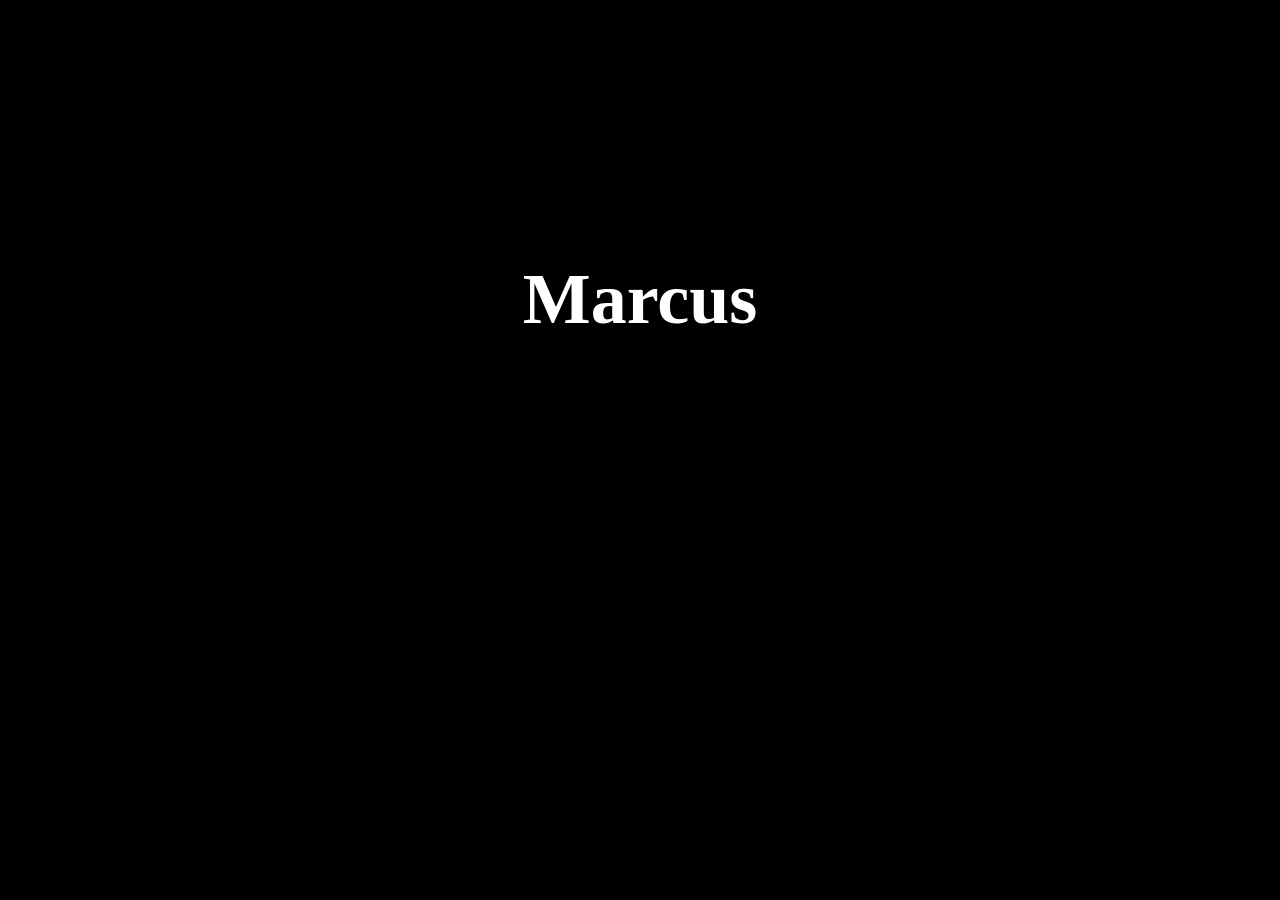
<file: Atividade 03/index.html>
<!DOCTYPE html>
<html lang="pt-br">

<head>
    <meta charset="UTF-8">
    <meta name="viewport" content="width=device-width, initial-scale=1.0">
    <title>Document</title>
    <link rel="stylesheet" href="index.css">
</head>

<body>

    <h1 id="titulo">Título</h1>

</body>

<script src="index.js"></script>


</html>
</file>
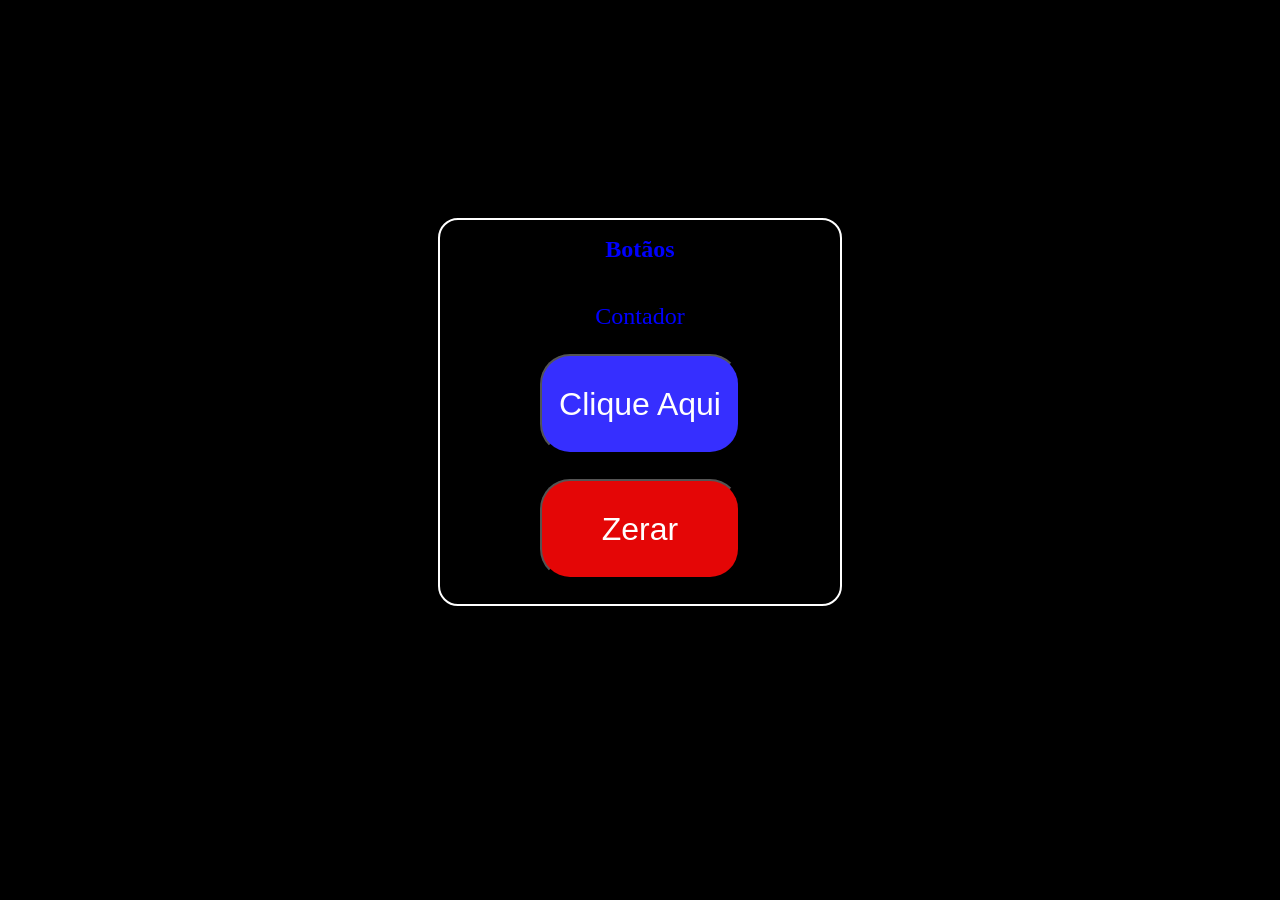
<file: Atividade 04/index.html>
<!DOCTYPE html>
<html lang="pt-br">

<head>
    <meta charset="UTF-8">
    <meta name="viewport" content="width=device-width, initial-scale=1.0">
    <title>botao</title>
    <link rel="stylesheet" href="index.css">
</head>

<body>

    <div class="conteiner">
        <h1>Botãos</h1>
        <p id="texto">Contador</p>
        <button id="botao">Clique Aqui</button>
        <button id="zerar">Zerar</button>
    </div>

</body>

<script src="index.js"></script>

</html>
</file>
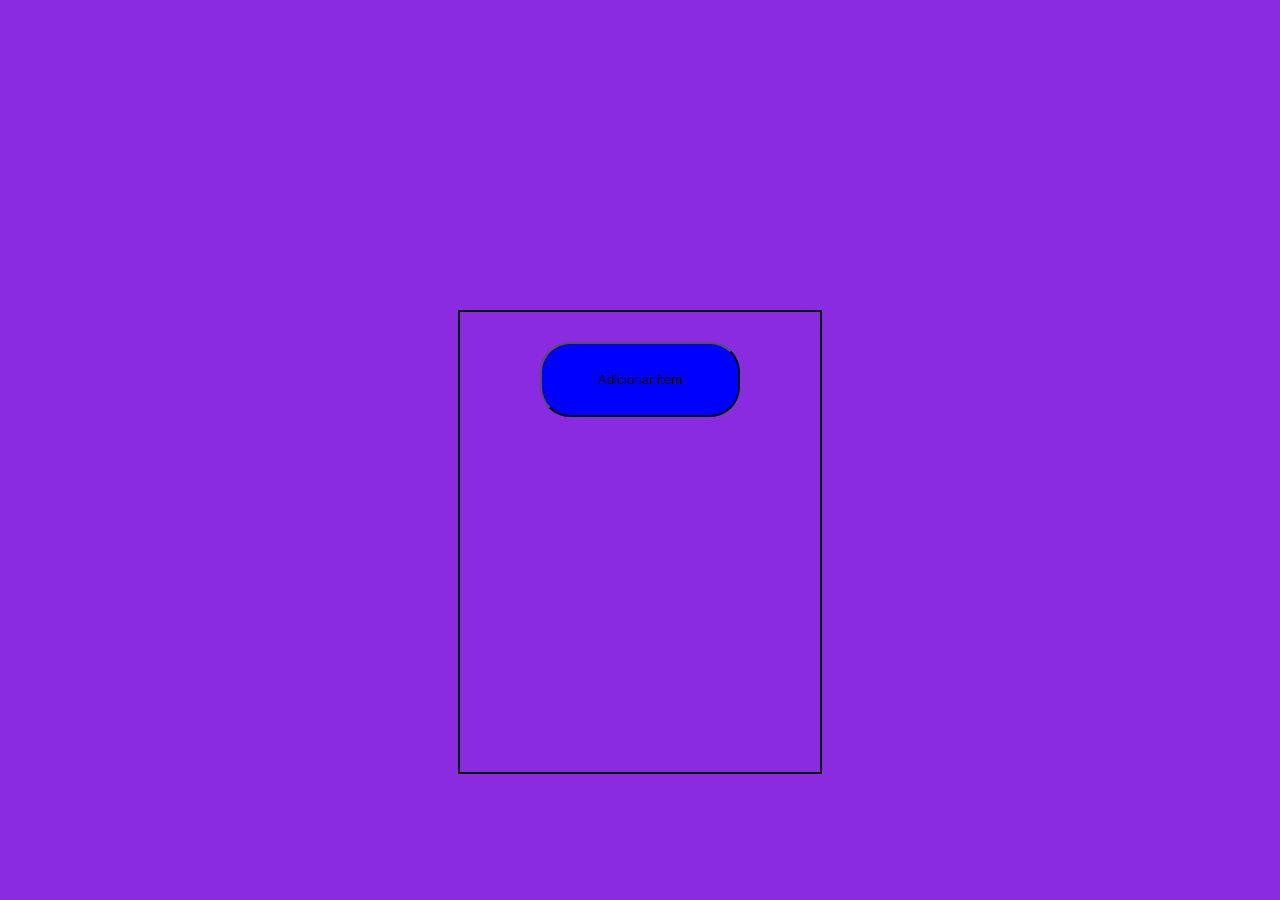
<file: Atividade 05/index.html>
<!DOCTYPE html>
<html lang="pt-br">

<head>
    <meta charset="UTF-8">
    <meta name="viewport" content="width=device-width, initial-scale=1.0">
    <link rel="stylesheet" href="index.css">
    <title>lista</title>
</head>

<body>

    <div class="container">
        <button id="botao">Adicionar item</button>
        <ul class="lista"></ul>
    </div>
</body>

<script src="index.js"></script>

</html>
</file>
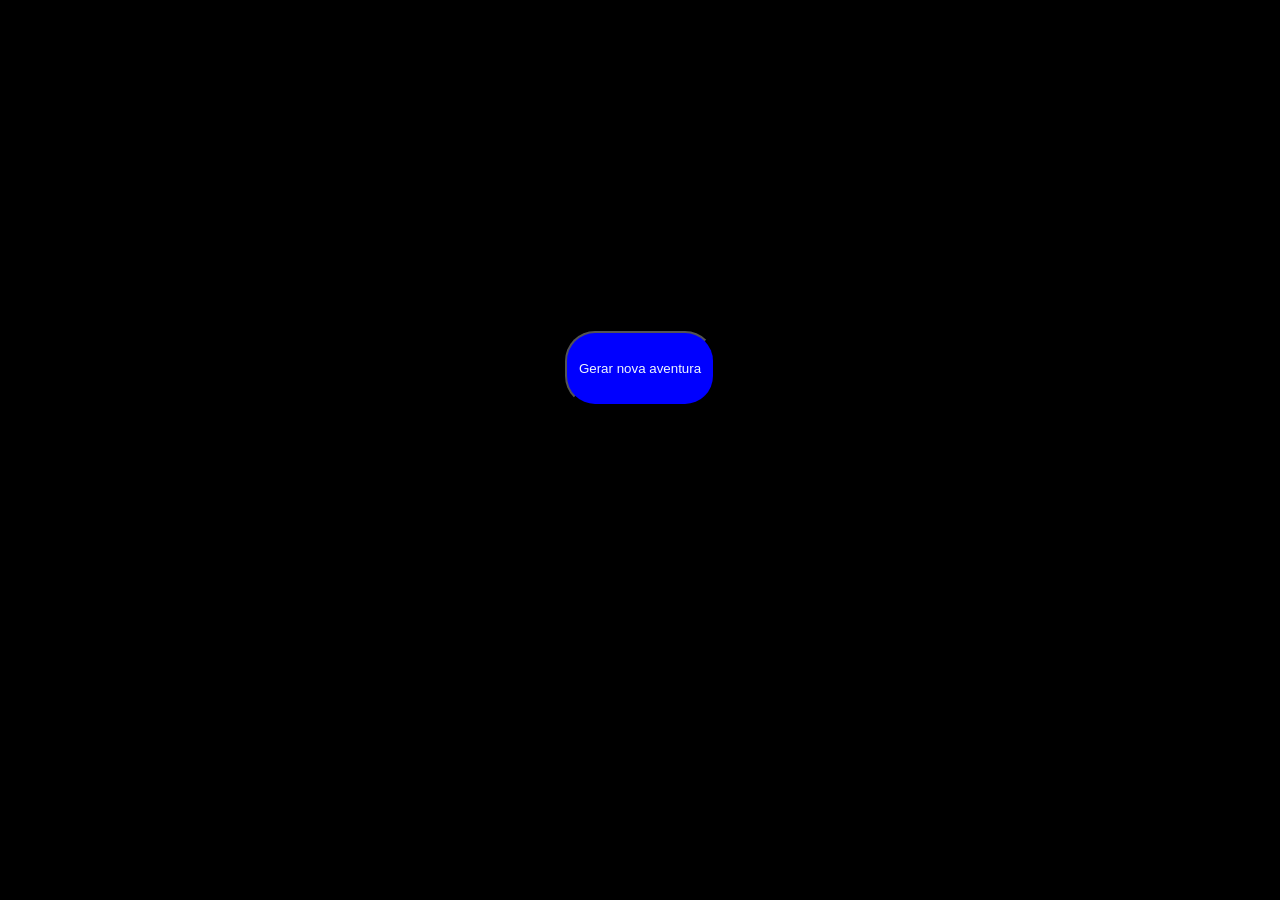
<file: Atividade 06/index.html>
<!DOCTYPE html>
<html lang="pt-br">

<head>
    <meta charset="UTF-8">
    <meta name="viewport" content="width=device-width, initial-scale=1.0">
    <title>Document</title>
    <link rel="stylesheet" href="index.css">
</head>

<body>

    <div clsss="container">
        <h1 id="aventura"></h1>
        <button id="botao">Gerar nova aventura</button>
    </div>
</body>

<script src="index.js"></script>

</html>
</file>
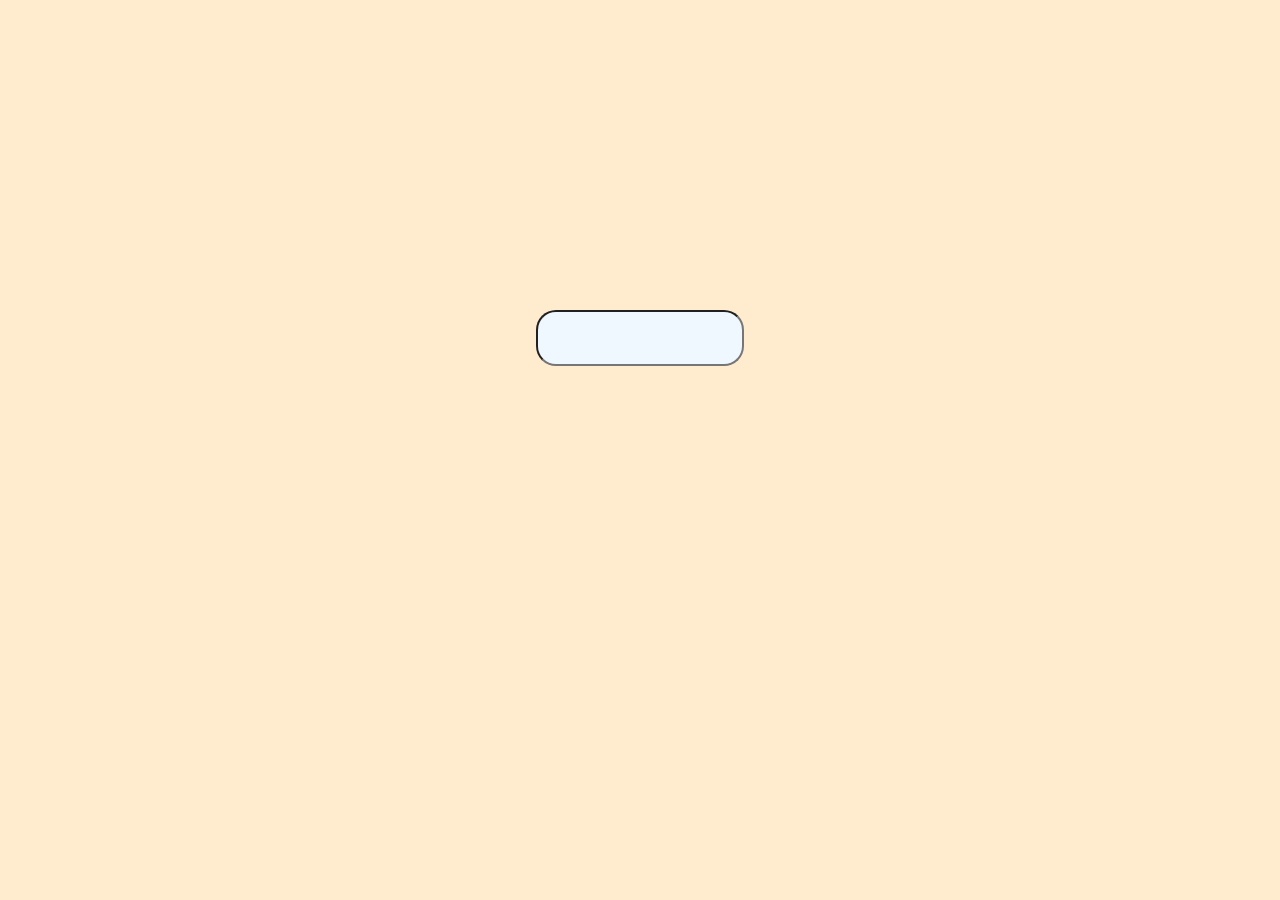
<file: Atividade 08/index.html>
<!DOCTYPE html>
<html lang="pt-br">

<head>
    <meta charset="UTF-8">
    <meta name="viewport" content="width=device-width, initial-scale=1.0">
    <title>Document</title>
    <link rel="stylesheet" href="index.css">
</head>

<body>
    <div class="container">
        <input type="text" id="sabor">
        <p id="resposta"></p>
    </div>
</body>

<script src="index.js"></script>

</html>
</file>
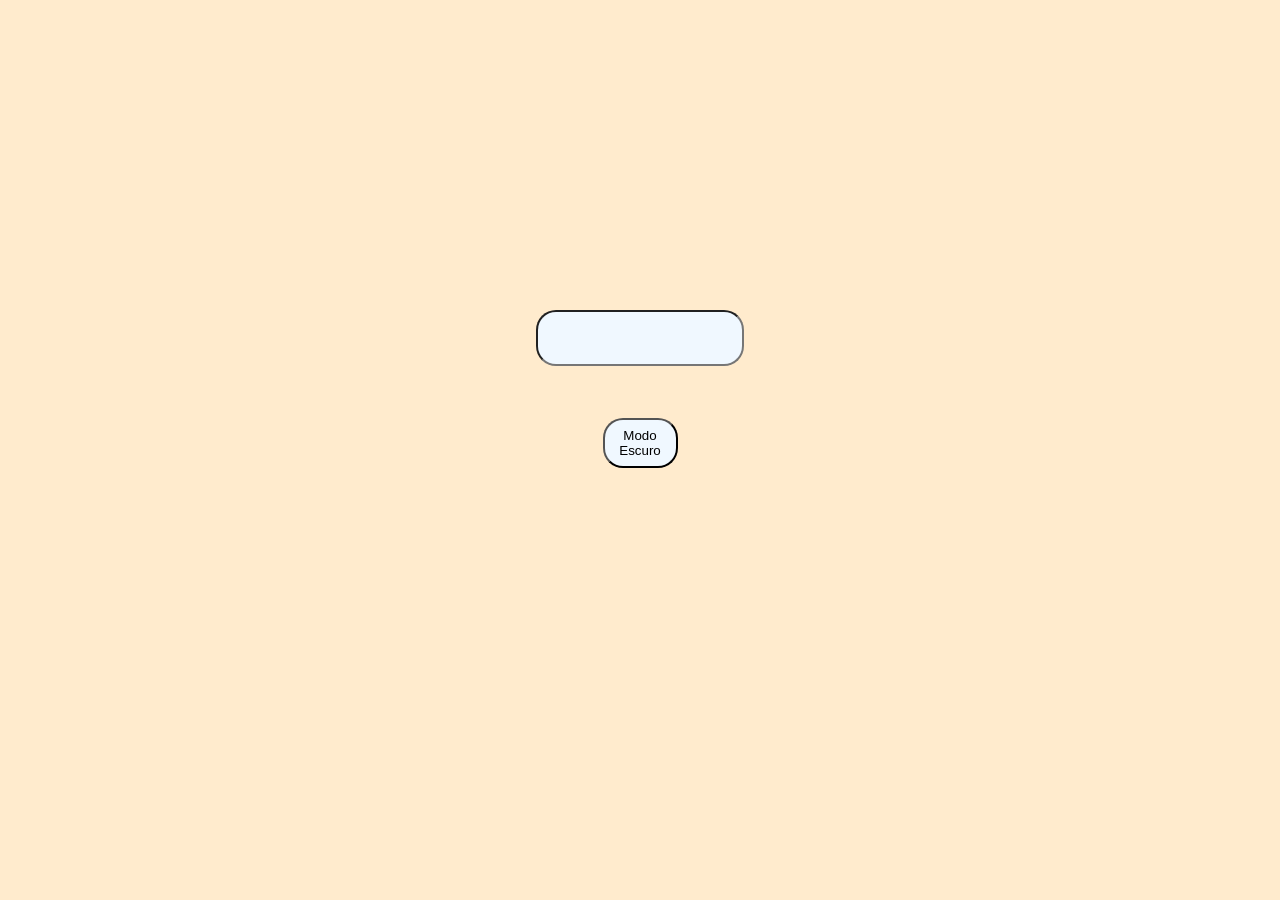
<file: Atividade 09/index.html>
<!DOCTYPE html>
<html lang="en">

<head>
    <meta charset="UTF-8">
    <meta name="viewport" content="width=device-width, initial-scale=1.0">
    <title>Document</title>
    <link rel="stylesheet" href="index.css">
</head>

<body>
    <div class="container">
        <input type="text" id="sabor">
        <p id="resposta"></p>
        <button id="modoescuro">Modo Escuro</button>

    </div>
</body>

<script src="index.js"></script>

</html>
</file>
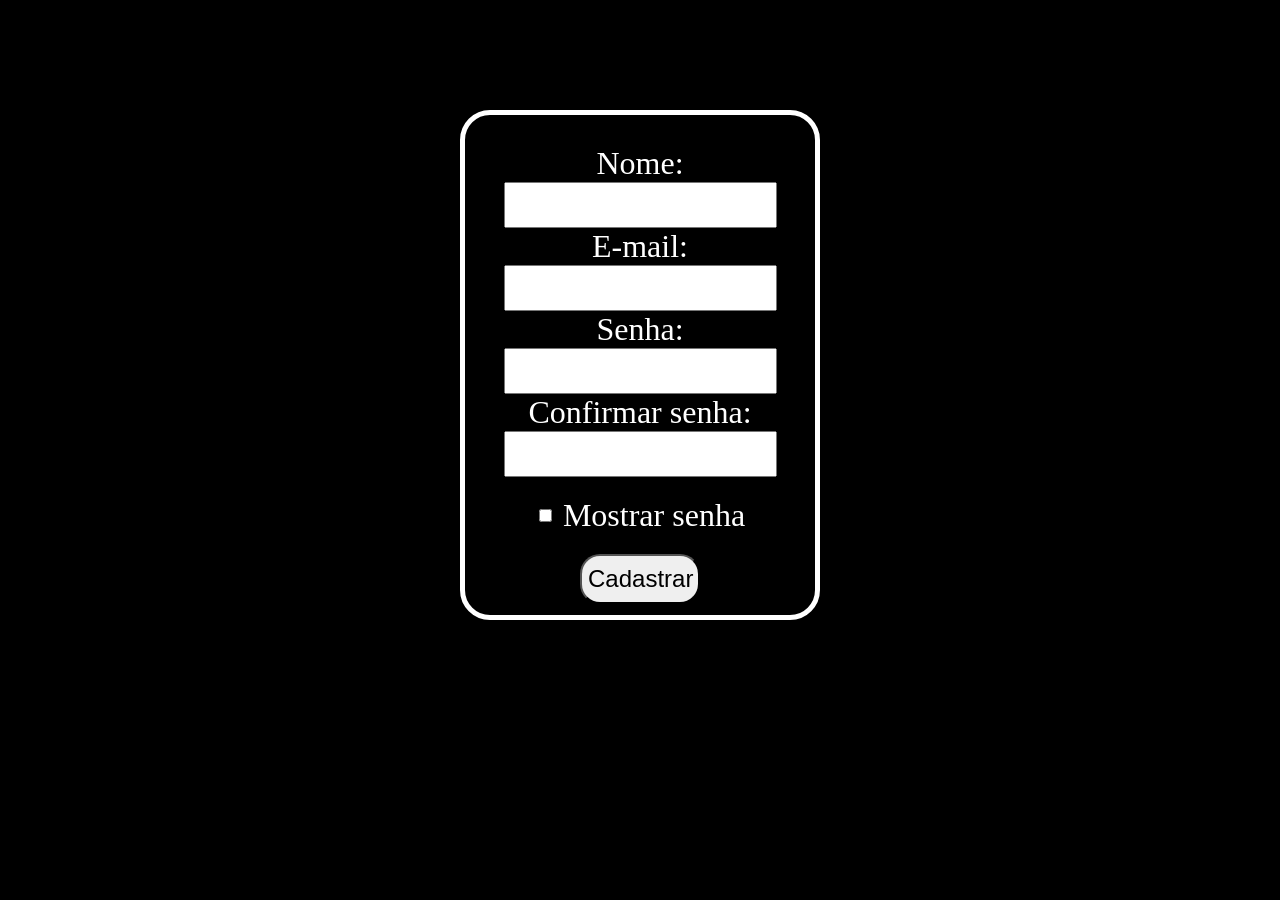
<file: Atividade 11/index.html>
<!DOCTYPE html>
<html lang="pt-br">

<head>
    <meta charset="UTF-8">
    <meta name="viewport" content="width=device-width, initial-scale=1.0">
    <title>Document</title>
    <link rel="stylesheet" href="index.css">
</head>

<body>
    <div class="formulario">
        <form id="formulario">
            <div class="container">
                <label>Nome:</label>
                <input type="text" id="nome">

                <label>E-mail:</label>
                <input type="email" id="email">

                <label>Senha:</label>
                <input type="password" id="senha">

                <label>Confirmar senha:</label>
                <input type="password" id="confirmacao">

                <label>
                    <input type="checkbox" id="mostrarSenha">
                    Mostrar senha
                </label>

                <button type="submit">Cadastrar</button>
            </div>
        </form>

        <p id="mensagem"></p>
    </div>

</body>

<script src="index.js"></script>

</html>
</file>
<file: Atividade 03/index.css>
body{
    background-color: black;
    display: flex;
    justify-content: center;
    align-items: center ;
    margin-top: 210px;
}
</file>
<file: Atividade 04/index.css>
body {
  background-color: black;
  display: flex;
  align-items: center;
  justify-content: center;
}

.conteiner {
  display: flex;
  align-items: center;
  justify-content: center;
  flex-direction: column;
  width: 400px;
  margin-top: 210px;
  border: 2px solid white;
  border-radius: 20px;
}

h1,
p {
  color: blue;
  font-size: x-large;
}

#botao {
  background-color: rgb(54, 47, 255);
  height: 100px;
  width: 200px;
  margin-bottom: 25px;
  border-radius: 30px;
  color: rgb(255, 255, 255);
  font-size: xx-large;
}

#zerar {
  background-color: rgb(228, 6, 6);
  height: 100px;
  width: 200px;
  margin-bottom: 25px;
  border-radius: 30px;
  color: rgb(255, 255, 255);
  font-size: xx-large;
}

#botao:hover {
  transform: scale(1.2);
  box-shadow: 0 0 15px black;
}

#zerar:hover {
  transform: scale(1.2);
  box-shadow: 0 0 15px black;
}
</file>
<file: Atividade 05/index.css>
body {
  margin: 0px;
  padding: 0px;
  display: flex;
  align-items: center;
  justify-content: center;
  margin-top: 310px;
  background-color: blueviolet;
}

.container{
    width: 300px;
    height: 400px;
    padding: 30px;
    border: 2px solid black;
    overflow: auto;
}
button{
    display: flex;
    justify-content: center;
    align-items: center;
    background-color: blue;
    color: black;
    height: 75px;
    width: 200px;
    border-radius: 30px;
}
#botao{
    margin: 0 auto;
}
</file>
<file: Atividade 06/index.css>
body{
    background-color: black;
    color: red;
    display: flex;
    align-items: center;
    justify-content: center;
    margin-top: 310px;
}
.container{
        display: block;

}
button{
    display: flex;
    background-color: blue;
    color: aliceblue;
    justify-content: center;
    align-items: center;
    height: 75px;
    width: 150px;
    border-radius: 30px;
}
#botao{
    display: flex;
    justify-content: center;
    margin: 0 auto;
}
</file>
<file: Atividade 08/index.css>
body {
  background-color: blanchedalmond;
  display: flex;
  justify-content: center;
  align-items: center;
  margin-top: 310px;
  color: brown;
}
input {
  background-color: aliceblue;
  color: black;
  height: 50px;
  width: 200px;
  border-radius: 20px;
}
#sabor {
  text-align: center;
}
</file>
<file: Atividade 09/index.css>
.escuro {
  background-color: black;
  color: white;
}
body {
  background-color: blanchedalmond;
  display: flex;
  justify-content: center;
  align-items: center;
  margin-top: 310px;
  color: brown;
}
input {
  background-color: aliceblue;
  color: black;
  height: 50px;
  width: 200px;
  border-radius: 20px;
}
#sabor {
  text-align: center;
}
.container{
      display: flex;
  flex-direction: column;
  align-items: center;
  gap: 10px;
}
button{
background-color: aliceblue;
  color: black;
  height: 50px;
  width: 75px;
  border-radius: 20px;
}
</file>
<file: Atividade 11/index.css>
body {
    background-color: black;
    color: white;
    display: flex;
    justify-content: center;
    align-items: center;
    margin-top: 110px;
}

form {
    border: 5px solid #ffffff;
    height: 500px;
    width: 350px;
    border-radius: 30px;
    
}
.container{
    display: flex;
    margin-top: 30px;
    font-size: xx-large;
    justify-content: center;
    align-items: center;
    flex-direction: column;
}
.formulario{
        display: flex;
    flex-direction: column;
    align-items: center;
}
p{
    font-size: x-large;
}
input{
    width: 70%;
    padding: 12px;
    font-size: 16px;
}
label:has(#mostrarSenha) {
    margin-top: 20px;
    display: flex;
    flex-direction: row;
    align-items: center;
    gap: 8px;
    white-space: nowrap;
} 
button{
    margin-top: 20px;
    width: 120px;
    height: 50px;
    border-radius: 20px;
    font-size: x-large;
}
</file>
